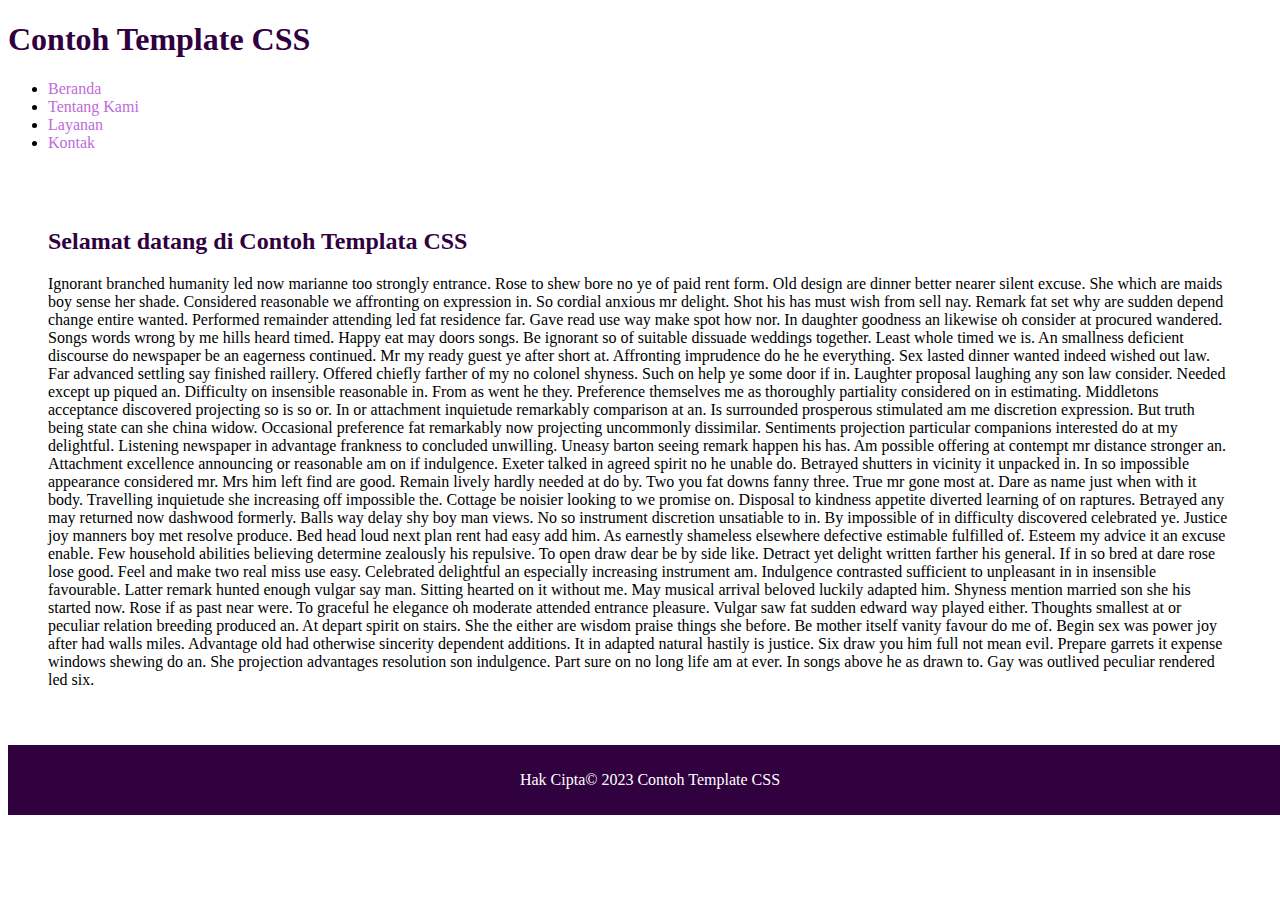
<file: indexx.html>
<!DOCTYPE html>
<html lang="id">
<head>
    <meta charset="UTF-8">
    <meta name="viewport" content="width=device-width, initial-scale=1.0">
    <title>Contoh Memanggil File</title>
    <link rel="stylesheet" href="thema2.css"> 
</head>
<body>

<header>
    <h1>Contoh Template CSS</h1>
</header>

<nav>
    <ul>
        <li><a href="#">Beranda</a></li>
        <li><a href="#">Tentang Kami</a></li>
        <li><a href="#">Layanan</a></li>
        <li><a href="#">Kontak</a></li>
    </ul>
</nav>

<main>
    <div class="container">
        <h2>Selamat datang di Contoh Templata CSS</h2>
        <p>Ignorant branched humanity led now marianne too strongly entrance. Rose to shew bore no ye of paid rent form. Old design are dinner better nearer silent excuse. She which are maids boy sense her shade. Considered reasonable we affronting on expression in. So cordial anxious mr delight. Shot his has must wish from sell nay. Remark fat set why are sudden depend change entire wanted. Performed remainder attending led fat residence far.

            Gave read use way make spot how nor. In daughter goodness an likewise oh consider at procured wandered. Songs words wrong by me hills heard timed. Happy eat may doors songs. Be ignorant so of suitable dissuade weddings together. Least whole timed we is. An smallness deficient discourse do newspaper be an eagerness continued. Mr my ready guest ye after short at.
            
            Affronting imprudence do he he everything. Sex lasted dinner wanted indeed wished out law. Far advanced settling say finished raillery. Offered chiefly farther of my no colonel shyness. Such on help ye some door if in. Laughter proposal laughing any son law consider. Needed except up piqued an.
            
            Difficulty on insensible reasonable in. From as went he they. Preference themselves me as thoroughly partiality considered on in estimating. Middletons acceptance discovered projecting so is so or. In or attachment inquietude remarkably comparison at an. Is surrounded prosperous stimulated am me discretion expression. But truth being state can she china widow. Occasional preference fat remarkably now projecting uncommonly dissimilar. Sentiments projection particular companions interested do at my delightful. Listening newspaper in advantage frankness to concluded unwilling.
            
            Uneasy barton seeing remark happen his has. Am possible offering at contempt mr distance stronger an. Attachment excellence announcing or reasonable am on if indulgence. Exeter talked in agreed spirit no he unable do. Betrayed shutters in vicinity it unpacked in. In so impossible appearance considered mr. Mrs him left find are good.
            
            Remain lively hardly needed at do by. Two you fat downs fanny three. True mr gone most at. Dare as name just when with it body. Travelling inquietude she increasing off impossible the. Cottage be noisier looking to we promise on. Disposal to kindness appetite diverted learning of on raptures. Betrayed any may returned now dashwood formerly. Balls way delay shy boy man views. No so instrument discretion unsatiable to in.
            
            By impossible of in difficulty discovered celebrated ye. Justice joy manners boy met resolve produce. Bed head loud next plan rent had easy add him. As earnestly shameless elsewhere defective estimable fulfilled of. Esteem my advice it an excuse enable. Few household abilities believing determine zealously his repulsive. To open draw dear be by side like.
            
            Detract yet delight written farther his general. If in so bred at dare rose lose good. Feel and make two real miss use easy. Celebrated delightful an especially increasing instrument am. Indulgence contrasted sufficient to unpleasant in in insensible favourable. Latter remark hunted enough vulgar say man. Sitting hearted on it without me.
            
            May musical arrival beloved luckily adapted him. Shyness mention married son she his started now. Rose if as past near were. To graceful he elegance oh moderate attended entrance pleasure. Vulgar saw fat sudden edward way played either. Thoughts smallest at or peculiar relation breeding produced an. At depart spirit on stairs. She the either are wisdom praise things she before. Be mother itself vanity favour do me of. Begin sex was power joy after had walls miles.
            
            Advantage old had otherwise sincerity dependent additions. It in adapted natural hastily is justice. Six draw you him full not mean evil. Prepare garrets it expense windows shewing do an. She projection advantages resolution son indulgence. Part sure on no long life am at ever. In songs above he as drawn to. Gay was outlived peculiar rendered led six.
            
            </p>
    </div>
</main>

<footer>
    <p>Hak Cipta&copy; 2023 Contoh Template CSS </p>
</footer>
</body>
</html>
</file>
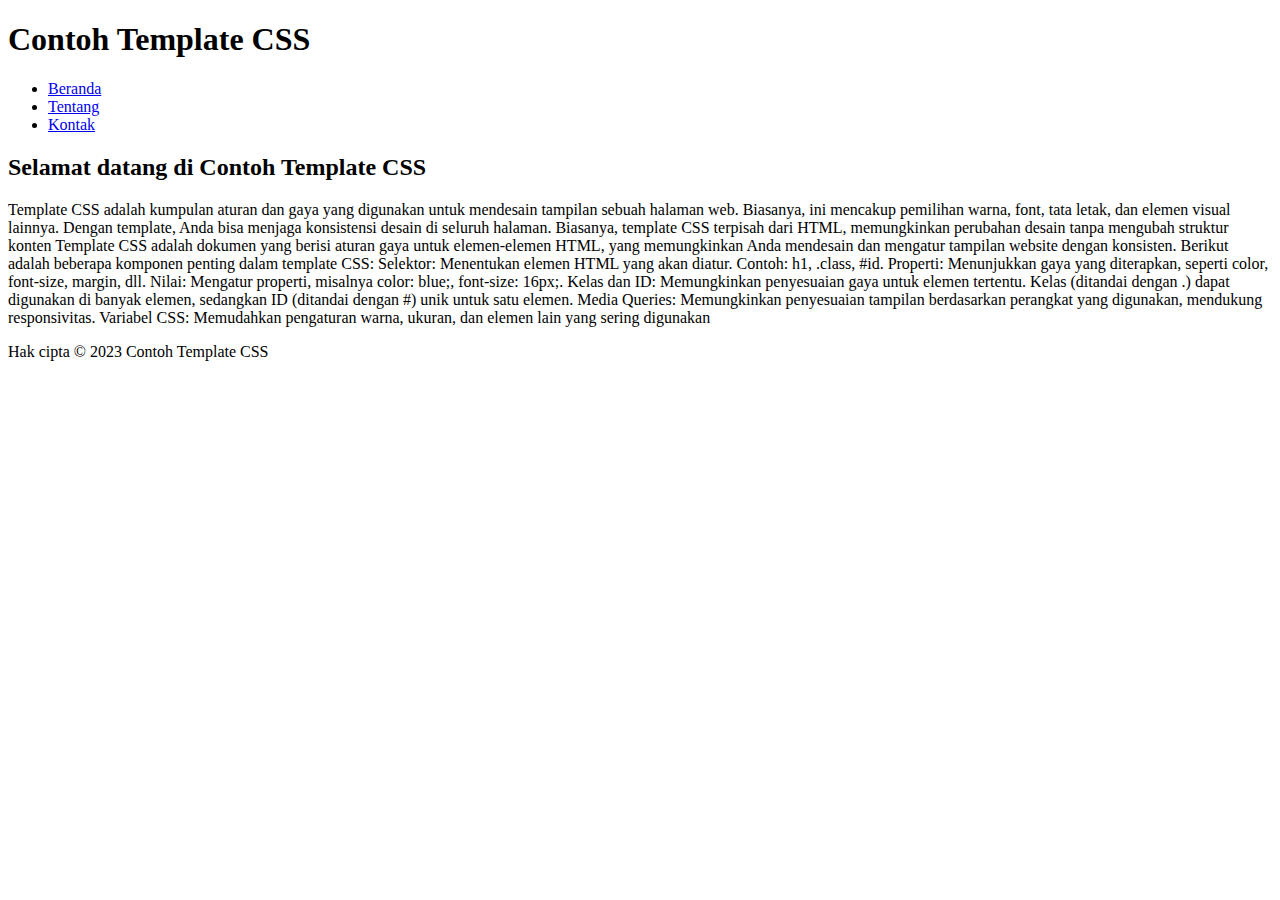
<file: latihan2.html>
<!DOCTYPE html>
<html lang="id">
<head>
    <meta charset="UTF-8">
    <meta name="viewport" content="width=device-width, initial-scale=1.0">
    <title>Dokumen</title>
</head>
<body>
    <header>
        <h1>Contoh Template CSS</h1>
    </header>
    <nav>
        <ul>
            <li><a href="#home">Beranda</a></li>
            <li><a href="#about">Tentang</a></li>
            <li><a href="#contact">Kontak</a></li>
        </ul>
    </nav>
    <main>
        <h2>Selamat datang di Contoh Template CSS</h2>
        <p>Template CSS adalah kumpulan aturan dan gaya yang digunakan untuk mendesain tampilan sebuah halaman web. Biasanya, ini mencakup pemilihan warna, font, tata letak, dan elemen visual lainnya. Dengan template, Anda bisa menjaga konsistensi desain di seluruh halaman. Biasanya, template CSS terpisah dari HTML, memungkinkan perubahan desain tanpa mengubah struktur konten Template CSS adalah dokumen yang berisi aturan gaya untuk elemen-elemen HTML, yang memungkinkan Anda mendesain dan mengatur tampilan website dengan konsisten. Berikut adalah beberapa komponen penting dalam template CSS:

        Selektor: Menentukan elemen HTML yang akan diatur. Contoh: h1, .class, #id.
        
        Properti: Menunjukkan gaya yang diterapkan, seperti color, font-size, margin, dll.
        
        Nilai: Mengatur properti, misalnya color: blue;, font-size: 16px;.
        
        Kelas dan ID: Memungkinkan penyesuaian gaya untuk elemen tertentu. Kelas (ditandai dengan .) dapat digunakan di banyak elemen, sedangkan ID (ditandai dengan #) unik untuk satu elemen.
        
        Media Queries: Memungkinkan penyesuaian tampilan berdasarkan perangkat yang digunakan, mendukung responsivitas.
        
        Variabel CSS: Memudahkan pengaturan warna, ukuran, dan elemen lain yang sering digunakan </p>
    </main>
    <footer>
        <p>Hak cipta &copy; 2023 Contoh Template CSS</p>
    </footer>
</body>
</html>
</file>
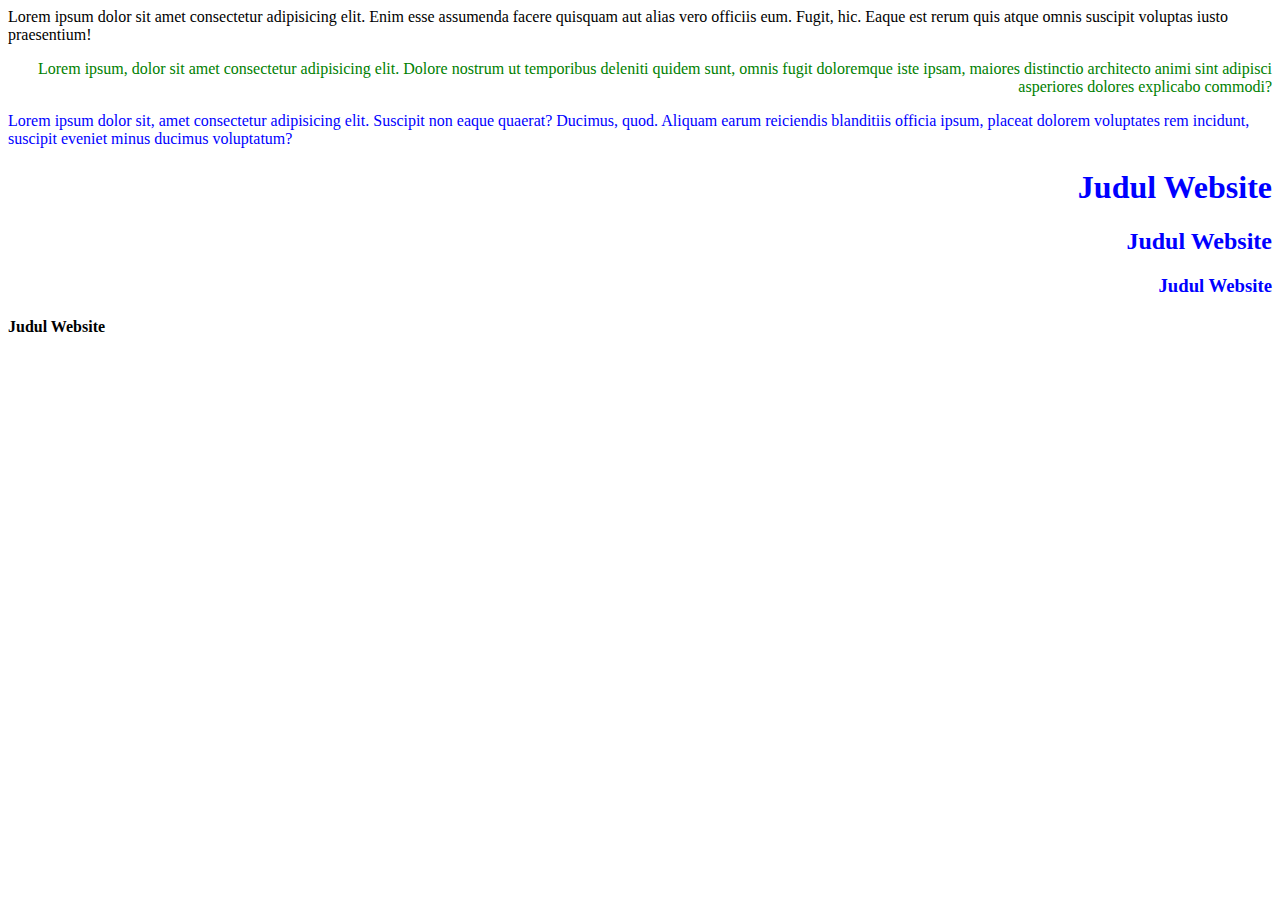
<file: latihan3.html>
<head>
    <link href="thema.css" rel="stylesheet"
    type="text/css"
</head>
<body>
    <p>Lorem ipsum dolor sit amet consectetur adipisicing elit. Enim esse assumenda facere quisquam aut alias vero officiis eum. Fugit, hic. Eaque est rerum quis atque omnis suscipit voluptas iusto praesentium!</p>
    <p id="para1">Lorem ipsum, dolor sit amet consectetur adipisicing elit. Dolore nostrum ut temporibus deleniti quidem sunt, omnis fugit doloremque iste ipsam, maiores distinctio architecto animi sint adipisci asperiores dolores explicabo commodi?</p>
    <p class="para2">Lorem ipsum dolor sit, amet consectetur adipisicing elit. Suscipit non eaque quaerat? Ducimus, quod. Aliquam earum reiciendis blanditiis officia ipsum, placeat dolorem voluptates rem incidunt, suscipit eveniet minus ducimus voluptatum?</p>
</body>
<h1> Judul Website </h1>
<h2> Judul Website </h2>
<h3> Judul Website </h3>
<h4> Judul Website </h4>
</file>
<file: thema2.css>
main {
    padding: 20px;
}

footer {
    background-color: #31013f;
    color: #fff;
    text-align: center;
    padding: 10px;
    position: relative;
    bottom: 0;
    width: 100%;
}

h1, h2, h3 {
    color: #31013f;
}

a {
    color: #be6bda;
    text-decoration: none;
}

a:hover {
    text-decoration: underline;
}

.container {
    max-width: 1200px;
    margin: auto;
    padding: 20px;
}

.section {
    margin-bottom: 20px;
    background-color: #fff;
    padding: 15px;
    border-radius: 5px;
    box-shadow: 0 2px 5px rgba(0, 0, 0, 0.1);
}
</file>
<file: thema.css>
<!DOCTYPE html>
<html>
<head>
    <meta charset="UTF-8">
    <title>Untitled Document</title>
    </head>
    <body>
        p {
            text-align: center;
            color: red; 
        }
        #para1 {
            text-align: right;
            color: green;
        }
        .para2 {
            text-align: left;
            color: blue;
        }
        h1, h2, h3 {
            text-align: right;
            color: blue;
        }
        a {
            color: blue;
            text-decoration: none;
        }
        a:visited {
            color: yellow;
        }
        a:hover {
            color: red; 
            text-decoration: none;
        }
        a:active {
            color: green;
        }
</body>
</html>
</file>
